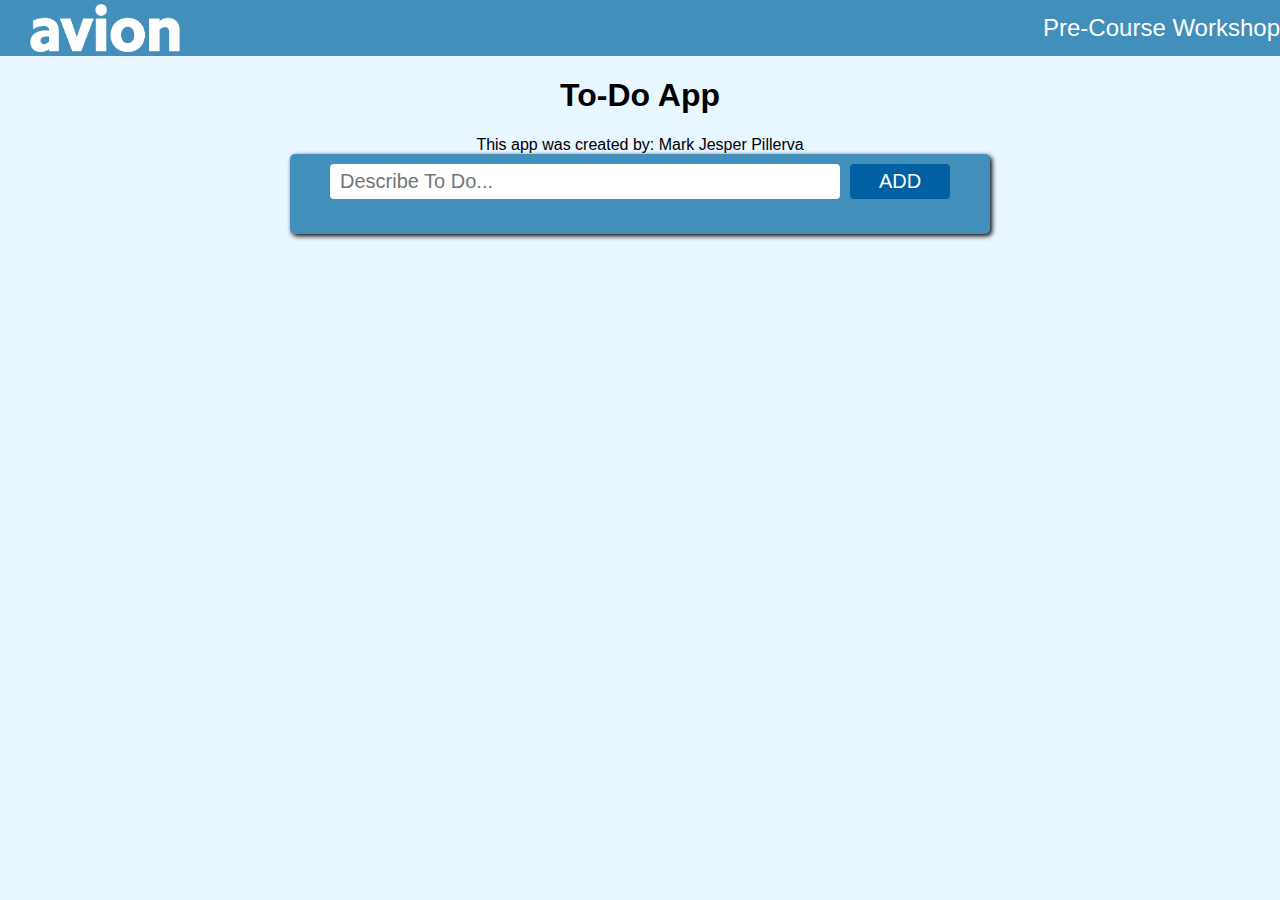
<file: L12/Homework/index.html>
<html>
    <head>
        <title>Avion School Precourse Web Development</title>
        <link rel="stylesheet" href="./assets/style.css">
        <script type="text/javascript" src="./DOMhomework.js" async></script>
    </head>
    <body>
     
        <div id="header">
          <a href="https://www.avionschool.com" target="_blank_">  <img src="./assets/avionwhite.png" /></a>
            <span>Pre-Course Workshop</span>
        </div>
        <h1>To-Do App</h1>
        
        <div><span id="createdBy">This app was created by:</span></div>
        <div id="container">
            <div id="inputContainer">
                <input type="text" id="toDoInput" placeholder="Describe To Do..."/><div id="addButton"><span>ADD</span></div>
           
           
            </div>
            <div id="toDoContainer"></div>
        </div>
       
    </body>
</html>
</file>
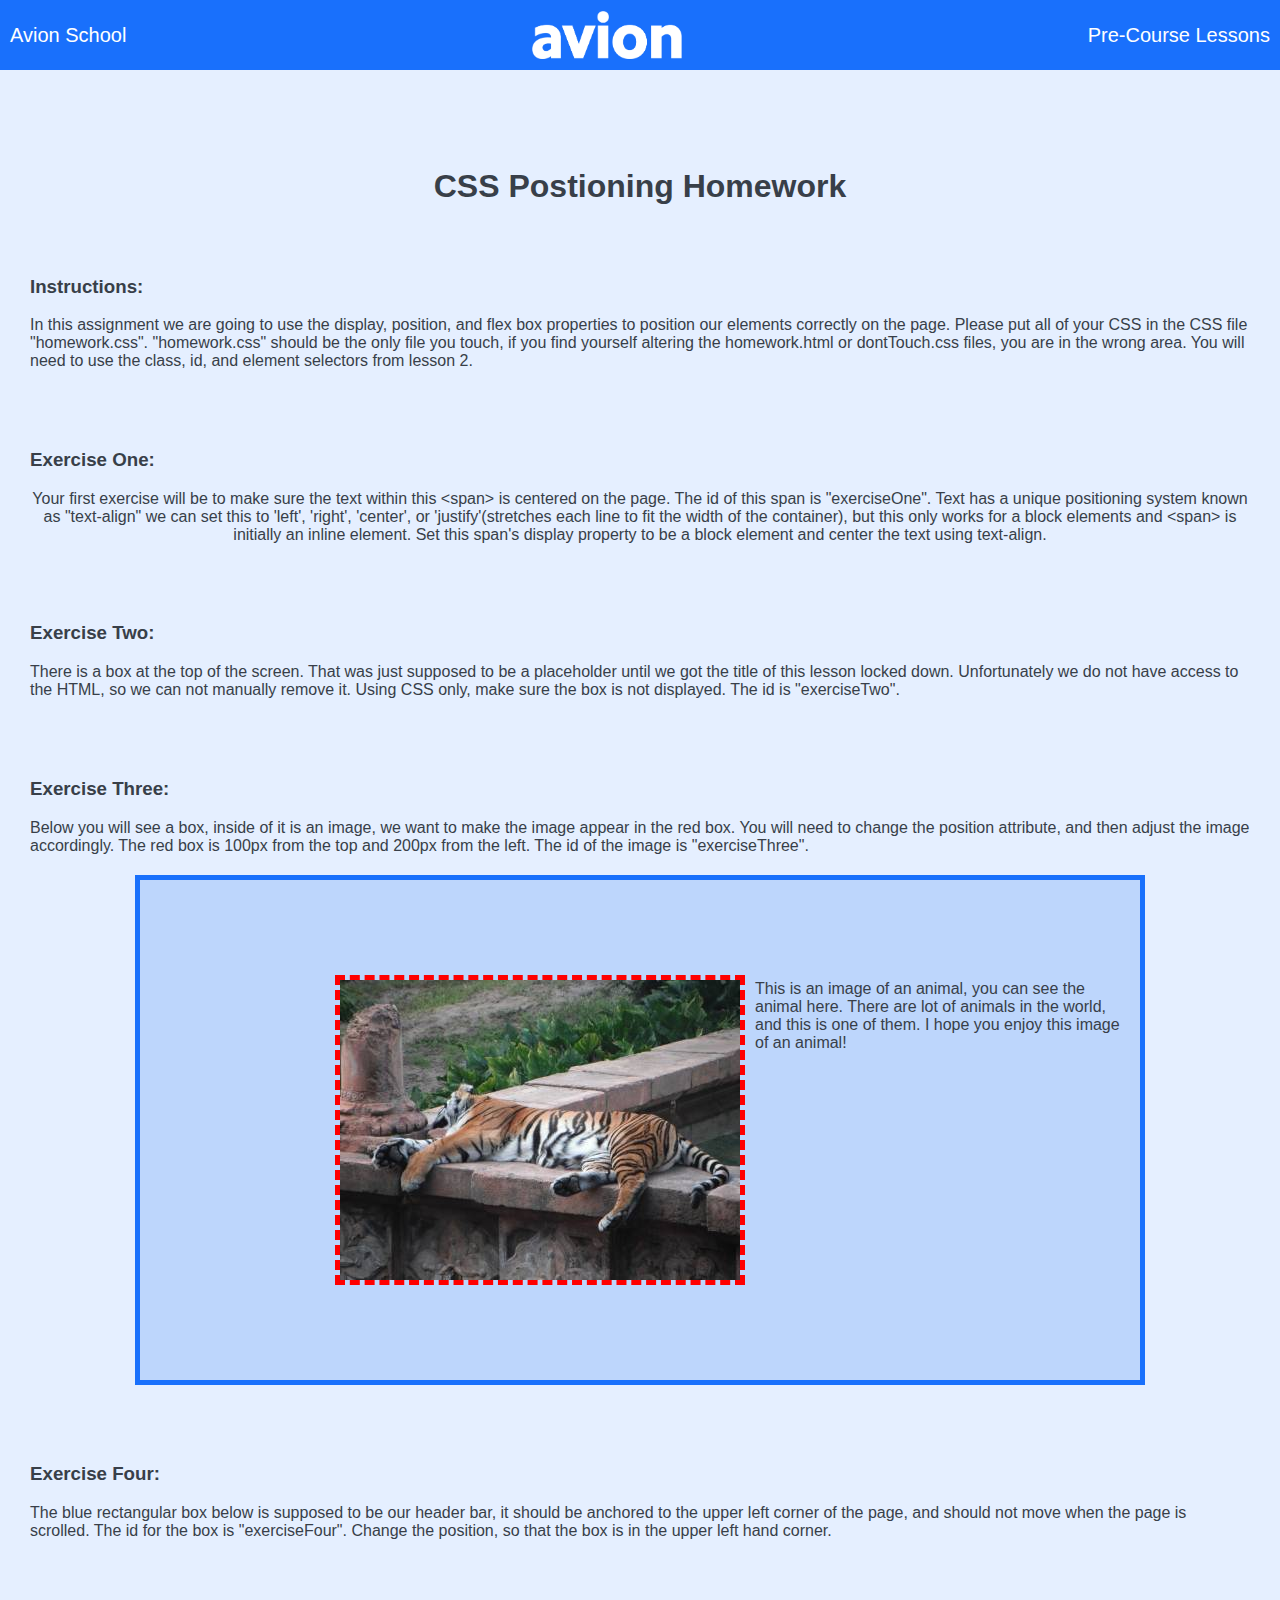
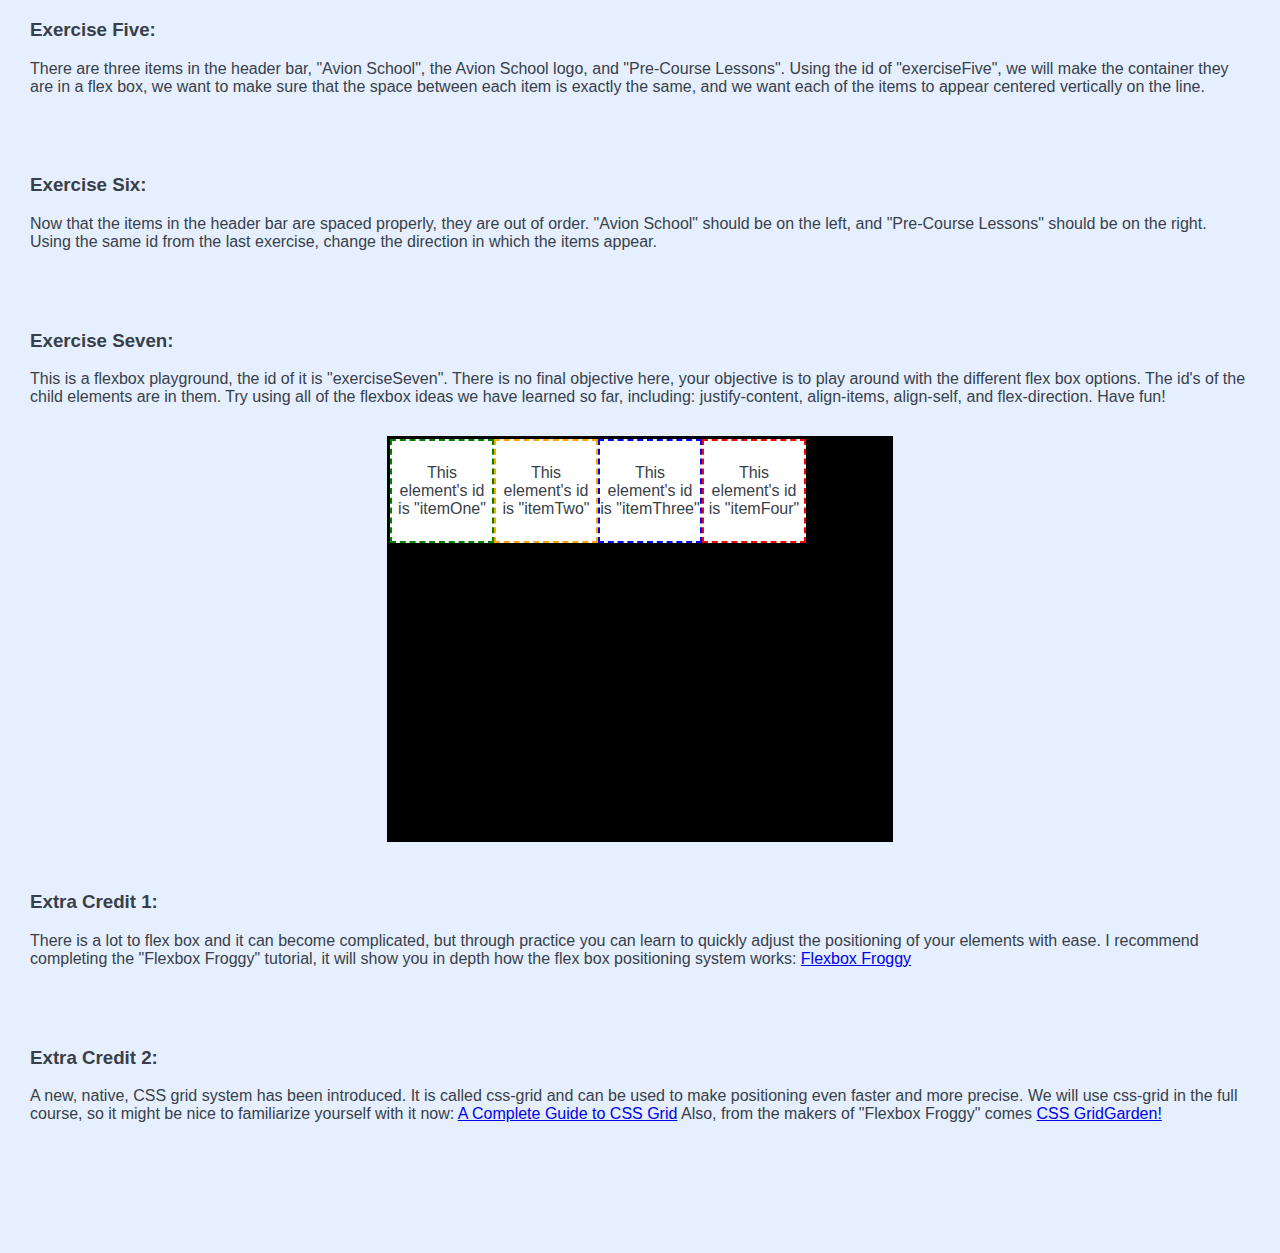
<file: L3/Homework/homework.html>
<!-- You will not need to change anything in this file make sure all of your work is in homework.css -->
<html>
  <head>
    <title>CSS Postioning Homework.</title>
    <link rel="stylesheet" href="./assets/dontTouch.css" >
    <link rel="stylesheet" href="./homework.css" />
  </head>
  <body>
    <h1 id="exerciseTwo">This is where the title of the lesson will go. Remove This.</h1>
    <h1 id="header">CSS Postioning Homework</h1>
    <div class="exerciseContainer">
      <h3>Instructions:</h3>
      <span id="instructions">
        In this assignment we are going to use the display, position, and flex box properties 
        to position our elements correctly on the page. Please put all of your CSS in the CSS 
        file "homework.css". "homework.css" should be the only file you touch, if you find 
        yourself altering the homework.html or dontTouch.css files, you are in the wrong area. 
        You will need to use the class, id, and element selectors from lesson 2.
      </span>
    </div>
    <div class="exerciseContainer">
      <h3>Exercise One:</h3>
      <span id="exerciseOne">
        Your first exercise will be to make sure the text within this &lt;span&gt; is centered 
        on the page. The id of this span is "exerciseOne". Text has a unique positioning system 
        known as "text-align" we can set this to 'left', 'right', 'center', or 'justify'(stretches each 
        line to fit the width of the container), but this only works for a block elements  
        and &lt;span&gt; is initially an inline element. Set this span's display property to be 
        a block element and center the text using text-align.
      </span>
    </div>
    <div class="exerciseContainer">
      <h3>Exercise Two:</h3>
      <span>
        There is a box at the top of the screen. That was just supposed to be a placeholder until 
        we got the title of this lesson locked down. Unfortunately we do not have access to the HTML, 
        so we can not manually remove it. Using CSS only, make sure the box is not displayed. 
        The id is "exerciseTwo".
      </span>
    </div>
    <div class="exerciseContainer">
      <h3>Exercise Three:</h3>
      <span>
        Below you will see a box, inside of it is an image, we want to make the image appear in the red box.
        You will need to change the position attribute, and then adjust the image accordingly. The red box is 
        100px from the top and 200px from the left. The id of the image is "exerciseThree".
      </span>
      <div id="moveBoxContainer">
        <div id="targetContainer"></div>
        <img id="exerciseThree" src="./assets/tiger.jpeg" />
        <div id="descSpan">
          <span>This is an image of an animal, you can see the animal here. There are lot of animals in the world, and this is one of them. I hope you enjoy this image of an animal!</span>
        </div>
      </div>
    </div>
    <div class="exerciseContainer">
      <h3>Exercise Four:</h3>
      <span>
        The blue rectangular box below is supposed to be our header bar, it should be anchored to 
        the upper left corner of the page, and should not move when the page is scrolled. The id for 
        the box is "exerciseFour". Change the position, so that the box is in the upper left hand corner. 
      </span>
    </div>
    <div id="exerciseFour">
      <div id="exerciseFive">
        <span>Pre-Course Lessons</span>
        <img src="./assets/avionwhite.png" />
        <span>Avion School</span>
      </div>
    </div>
    <div class="exerciseContainer">
      <h3>Exercise Five:</h3>
      <span>
        There are three items in the header bar, "Avion School", the Avion School logo, and 
        "Pre-Course Lessons". Using the id of "exerciseFive", we will make the container they are in 
        a flex box, we want to make sure that the space between each item is exactly the same, and we want 
        each of the items to appear centered vertically on the line.
      </span>
    </div>
    <div class="exerciseContainer">
      <h3>Exercise Six:</h3>
      <span>
        Now that the items in the header bar are spaced properly, they are out of order. "Avion School" 
        should be on the left, and "Pre-Course Lessons" should be on the right. Using the same id from the last exercise, 
        change the direction in which the items appear.
      </span>
    </div>
    <div class="exerciseContainer">
      <h3>Exercise Seven:</h3>
      <span>
        This is a flexbox playground, the id of it is "exerciseSeven". There is no final objective here, your 
        objective is to play around with the different flex box options. The id's of the child elements are in them.
        Try using all of the flexbox ideas we have learned so far, including: justify-content, align-items, align-self,
        and flex-direction. Have fun!
      </span>
    </div>
    <div id="exerciseSeven">
      <div id="itemOne" class="items"><span class="itemSpan">This element's id is "itemOne"</span></div>
      <div id="itemTwo" class="items"><span class="itemSpan">This element's id is "itemTwo"</span></div>
      <div id="itemThree" class="items"><span class="itemSpan">This element's id is "itemThree"</span></div>
      <div id="itemFour" class="items"><span class="itemSpan">This element's id is "itemFour"</span></div>      
    </div>
    <div class="exerciseContainer">
      <h3>Extra Credit 1:</h3>
      <span>
        There is a lot to flex box and it can become complicated, but through practice you can learn to quickly 
        adjust the positioning of your elements with ease. I recommend completing the "Flexbox Froggy" tutorial, 
        it will show you in depth how the flex box positioning system works: <a href="http://www.flexboxfroggy.com" target="_blank_">Flexbox Froggy</a>
      </span>
    </div>
    <div class="exerciseContainer">
      <h3>Extra Credit 2:</h3>
      <span>
        A new, native, CSS grid system has been introduced. It is called css-grid and can be used to make 
        positioning even faster and more precise. We will use css-grid in the full course, so it might be 
        nice to familiarize yourself with it now: <a href="https://css-tricks.com/snippets/css/complete-guide-grid/" target="_blank_">A Complete Guide to CSS Grid</a>

        Also, from the makers of "Flexbox Froggy" comes <a href="http://cssgridgarden.com/">CSS GridGarden!</a>
      </span>
    </div>
  </body>
</html>
</file>
<file: L12/Homework/assets/style.css>
body {
  background-color: rgb(232, 246, 255);
  font-family: "Helvetica Neue",Helvetica,Arial,sans-serif;
  margin-top: 56px;
  display: flex;
  flex-direction: column;
  align-items: center;
}
img
{
  position: center;

    border: 0px;

    padding: 0px;
    width: 150px;
  }
#header {
  width: 100%;
  position: absolute;
  top: 0;
  left: 0;
  background: #428fbb;
  height: 56px;
   padding-left: 15px; 
  display: flex;
  
  justify-content: space-between;
  align-items: center;



}

#header span {
  font-size: 24px;
  color: white;
  padding-right: 15px;
  display: flex;

}

#header a {
  padding-left: 15px;
  display: flex;

}


  
  
#container {
  background-color: #428fbb;
  box-shadow: 2px 2px 5px#000;
  width: 50%;
  min-width: 700px;
  border-radius: 5px;

}

#inputContainer {
  display: flex;
  justify-content: center;
  padding: 10px;
  margin-bottom: 25px;
}

#toDoInput {
  outline: none;
  width: 75%;
  padding-left: 10px;
  font-size: 20px;
  border: none;
  border-radius: 4px;
}

#addButton {
  display: flex;
  justify-content: center;
  align-items: center;
  width: 100px;
  margin-left: 10px;
  border-radius: 4px;
  cursor: pointer;
  height: 35px;
  background: #0160A2;
  color: #FFF;
  font-size: 20px;
  
}

#toDoContainer {
  width: 100%;
  display: flex;
  justify-content: center;
  flex-wrap: wrap;
  cursor: pointer;
}

.toDoShell {
  width: 650px;
  min-height: 50px;
  display: flex;
  justify-content: space-around;
  align-items: center;
  background: #fff;
  margin-bottom: 10px;
  border-radius: 5px;
  font-size: 20px;
  padding: 5px;
}

.toDoShell span {
  width: 90%;
}
.completeText {
  color: lightgrey;
  text-decoration: line-through;
}

.completeCheckbox {
  transform: scale(1.8);
}
</file>
<file: L3/Homework/assets/dontTouch.css>
body {
  background: #e5efff;
  margin: 95px 0 100px 0;
  color: #383f49;
  font-family: "Helvetica Neue",Helvetica,Arial,sans-serif;
}

#header {
  text-align: center;
}

.exerciseContainer {
  padding: 30px;
}

#exerciseTwo {
  height: 50px;
  text-align: center;
  border: 1px solid purple;
}

#moveBoxContainer {
  width: 1000px;
  height: 500px;
  border: 5px solid #1970fc;
  background-color: #bdd6fc;
  margin-left: auto;
  margin-right: auto;
  margin-top: 20px;
  position: relative;
}

#targetContainer {
  width: 400px;
  height: 300px;
  border: 5px dashed red;
  position: absolute;
  top: 95px;
  left: 195px;
}

#descSpan {
  position: absolute;
  top: 100px;
  left: 615px;
  padding-right: 20px;
  
}

#exerciseFour {
  display: block;
  width: 100vw;
  height: 70px;
  background-color: #1970fc;
}

#exerciseFive span {
  font-size: 20px;
  color: white;
}

#exerciseFive {
  height: 100%;
  padding: 0 10px;
}

#exerciseSeven {
  width: 500px;
  height: 400px;
  margin-left: auto;
  margin-right: auto;
  border: 3px solid black;
  position: relative;
  background-color: black;
}

.itemSpan {
  display: block;
  text-align: center;
  align-self: center;
}

.items {
  width: 100px;
  height: 100px;
  display: flex;
  background-color: white;
}

#itemOne {
  border: 2px dashed green;
}

#itemTwo {
  border: 2px dashed orange;
}

#itemThree {
  border: 2px dashed blue;
}

#itemFour {
  border: 2px dashed red;
}
</file>
<file: L3/Homework/homework.css>
/* 
Lesson 3: CSS positioning homwork. All of your work should be done in this file. If you find yourself altering any of the other files 
in this folder, you are in the wrong place. 
*/


/* Exercise One: Centering the text in a span */

/* We will start this one off for you: */
#exerciseOne {
    display: block;
  text-align: center;
}


/* Exercise Two: Positioning a Header Bar*/

/* Place code here */

#exerciseTwo
{
  visibility: hidden;  
  
}

/* Exercise Three: */

/* Place code here */

#exerciseThree
{
position: inherit;
left: 200px;
top: 100px;
width: 400px;


}

/* Exercise Four: */

/* Place code here */

#exerciseFour

{

position: fixed;
top: 0px;


}



/* Exercise Five */

/* Place code here */

#exerciseFive
{

  display: flex;
  flex-direction: row-reverse;
  justify-content: space-between;
  align-items: center;
image size: 150px;
; ;
}

img
{
  position: center;

    border: 0px;

    padding: 0px;
    width: 150px;
  }


/* Exercise Six */

#exerciseSeven {
  display: flex;

}
</file>
